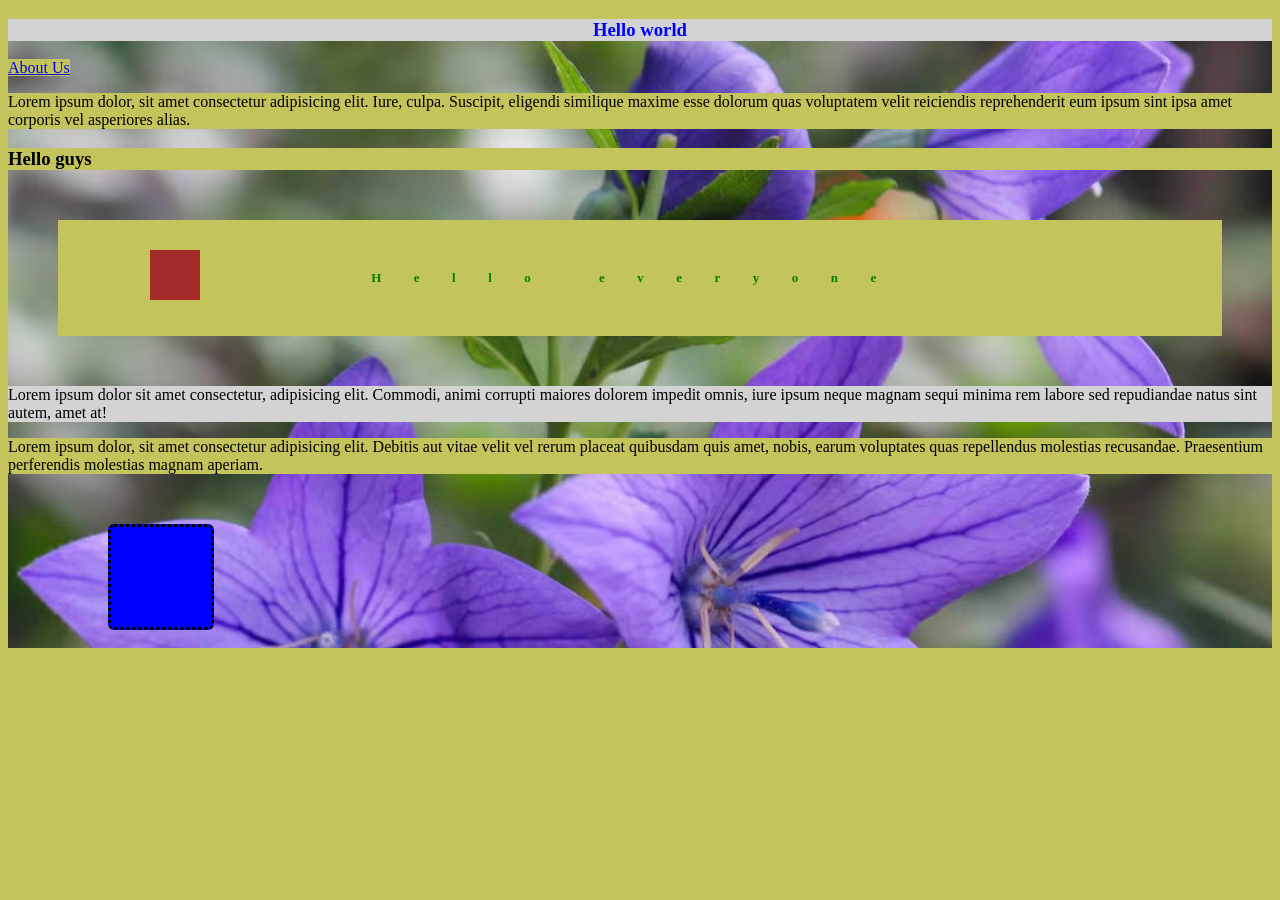
<file: index.html>
<!DOCTYPE html>
<html lang="en">
<head>
    <meta charset="UTF-8">
    <meta name="viewport" content="width=<device-width>, initial-scale=1.0">
    <title>SiriGingerStars</title>
    <!--  lint external -->
    <link rel="stylesheet" href="css/style.css">
</head>
<body>
    <!-- This is inline css-->
    <h3 style="text-align: center; color: blue; background-color: lightgray;">Hello world</h3>
    <a href="about.html" target="_blank">About Us</a>
    <p>Lorem ipsum dolor, sit amet consectetur adipisicing elit. Iure, culpa. Suscipit, eligendi similique maxime esse dolorum quas voluptatem velit reiciendis reprehenderit eum ipsum sint ipsa amet corporis vel asperiores alias.</p>
    <h3 class="bd-color-red">Hello guys</h3>
    <h1 class="bd-color-green">Hello everyone</h1>

    <!-- id selectore-->
     <p id="pg-background">Lorem ipsum dolor sit amet consectetur, adipisicing elit. Commodi, animi corrupti maiores dolorem impedit omnis, iure ipsum neque magnam sequi minima rem labore sed repudiandae natus sint autem, amet at!</p>
     <p>Lorem ipsum dolor, sit amet consectetur adipisicing elit. Debitis aut vitae velit vel rerum placeat quibusdam quis amet, nobis, earum voluptates quas repellendus molestias recusandae. Praesentium perferendis molestias magnam aperiam.</p>

     <div id="Box01"></div>
     <div id="Box02"></div>
     <br>

     <div id="Circle01"></div>
</body>
</html>
</file>
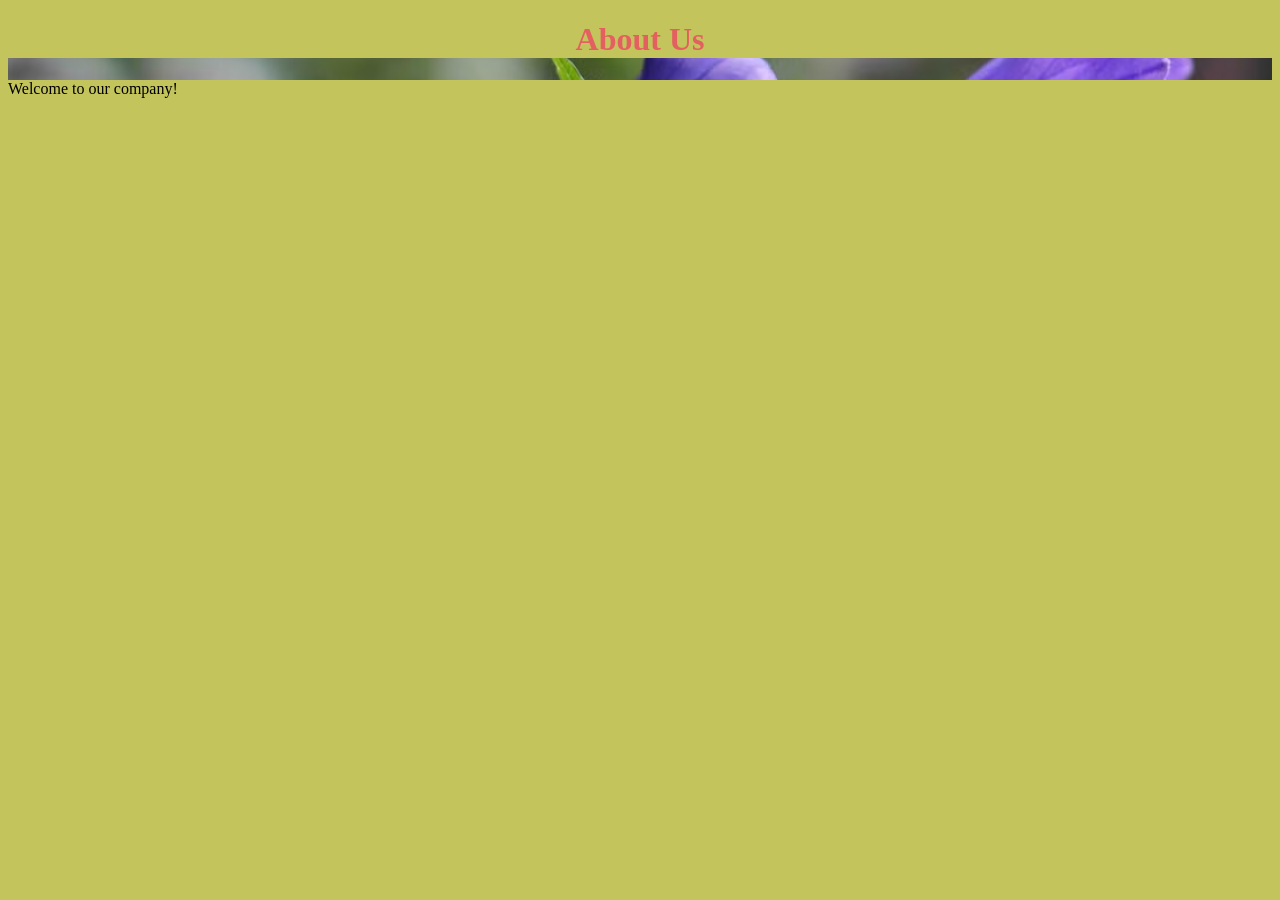
<file: about.html>
<!DOCTYPE html>
<html lang="en">
<head>
    <meta charset="UTF-8">
    <meta name="viewport" content="width=device-width, initial-scale=1.0">
    <title>About Us</title>
    <link rel="stylesheet" href="css/style.css">
</head>
<body>
    <h1 class="bd-color-h1">About Us</h1>
    <p>Welcome to our company!</p>
</body>
</html>
</file>
<file: css/style.css>
/*h1{
    text-align: center;
    color: red;
    background-color: lightgray;
}

p{
    background-color: aqua;
}
*/

body{
    background-image: url('../assets/img1-flower.avif');
    background-size: cover;
    background-repeat: no-repeat;
    background-attachment: fixed;
    background-position:center;
    
}

/*
selector{
    property: value;
}
*/
<!-- This is class selector-->

.bd-color-red{
    color:red;
    font-family: 'Courier New', Courier, monospace;
}

.bd-color-green{
    color: green;
    text-align: center;
    font-size: small;
    letter-spacing: 5ch;
    /*padding-bottom: 50px;*/
   /* padding: 50px;*/
   padding: 50px 0px 50px 0px;
  /* padding-left: 50px;*/
  /*padding-top: 50px;*/
  /*padding-right: 50px;*/
    margin: 50px;
}

#pg-background{
    background-color: lightgray;
}

*{
    background-color: rgb(196, 196, 93);
   
}

.bd-color-h1{
    color: rgb(228, 96, 96);
    text-align: center;
}
#Box01{
    width: 50px;
    height: 50px;
    background-color: brown;
    position: absolute;
    top: 250px;
    left: 150px;
}

#Box02{
    width: 100px;
    height: 100px;
    margin-top: 50px;
    background-color: blue;
    position: relative;
    margin-left: 100px;
    border-radius: 6px;
    border-style: dotted;
}

#Circle01{
    background-color: chartreuse;
    position: static;
    top: 10px;
    border-radius: 50%;
    z-index: -1;
}
</file>
